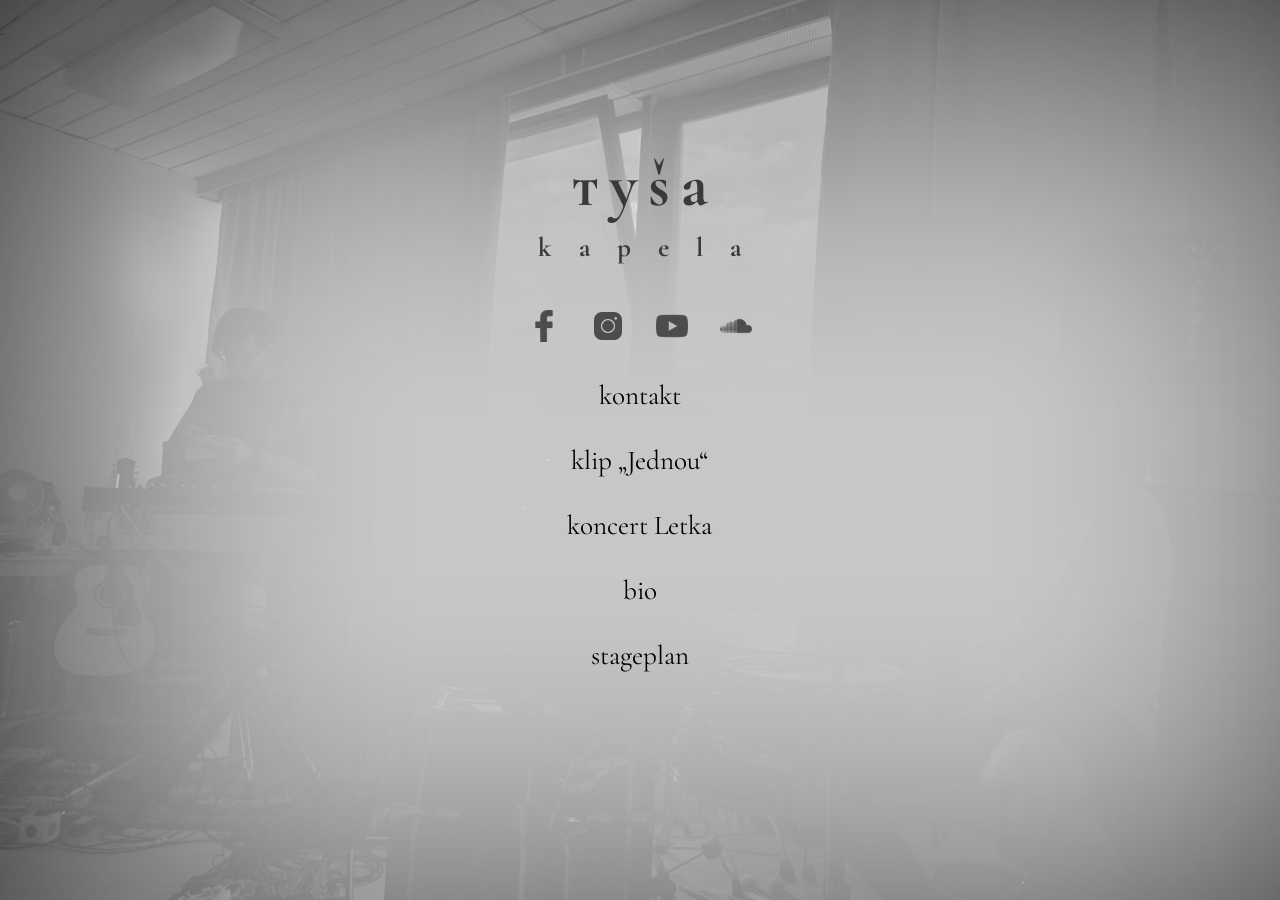
<file: index.html>
<!DOCTYPE html>
<html lang="en">
<head>
    <meta charset="UTF-8">
    <meta name="viewport" content="width=device-width, initial-scale=1.0">
    <meta name="description" content="Tato kapela se jmenuje тyša. Hraje písně s introspektivními texty, hudba je převážně melancholická.">
    <meta name=author content="Hnusokrates">

    <title>kapela tyša</title>
    <link rel="icon" href="./img/fav.ico" type="image/x-icon">
    <link rel="stylesheet" href="tysa.css">
    <link rel="stylesheet" href="https://fonts.googleapis.com/css?family=Cormorant+Garamond|Roboto&display=swap">

</head>
<body>
    <main>
        <section id="header">
            <h1>тyša</h1>
            <h2>kapela</h2>
        </section>
        <section id="socials">
            <nav class="social"><a href="https://www.facebook.com/britnebotezbritec" target="_blank"><img src="./img/facebook.png" alt="Facebook" title="Facebook"></a></nav>
            <nav class="social"><a href="https://www.instagram.com/brit_a_druzi/" target="_blank"><img src="./img/instagram.png" alt="Instagram" title="Instagram"></a></nav>
            <nav class="social"><a href="https://youtube.com/@britovypisnicky?si=KIHiUDDJnUtitzdb" target="_blank"><img src="./img/youtube.png" alt="YouTube" title="YouTube"></a></nav>
            <nav class="social"><a href="https://soundcloud.com/britcz" target="_blank"><img src="./img/soundcloud.png" alt="SoundCloud" title="SoundCloud"></a></nav>
        </section>

        <section id="links">
            <nav class="link">
                <a href="mailto:kapelatysa@gmail.com" target="_blank" title="kontakt">
                    <div>kontakt</div>
                </a>
            </nav>

            <nav class="link">
                <a href="https://youtu.be/C1Yap4V48YI" target="_blank" title="klip „Jednou“">
                    <div>klip „Jednou“</div>
                </a>            
            </nav>

            <nav class="link">
                <a href="#">
                    <div>koncert Letka</div>
                </a>
            </nav>

            <nav class="link">
                <a href="#">
                    <div>bio</div>
                </a>
            </nav>

            <nav class="link">
                <a href="./files/tysa-podioplan.pdf" target="_blank" title="stageplan">
                    <div>stageplan</div>
                </a>
            </nav>

        </section>
    </main>
</body>
</html>
</file>
<file: tysa.css>
:root {
  --primary-text-color:rgb(57, 57, 57); /* global scope */
  --primary-bg-color:rgb(200, 199, 199); /* global scope */
  --secondary-bg-color:rgb(143, 143, 143); /* global scope */
}


* {
  box-sizing: border-box;
}


/* C O N T A I N E R Y */

body {
    margin: 0;
    padding: 0;
    background-image: url("./img/strahov.jpg");
    background-color: var(--secondary-bg-color);
    background-repeat: no-repeat;
    background-attachment: fixed;
    background-size: cover;
    background-blend-mode: luminosity;
    background-position:center;
    overflow: hidden;
    margin: 0 auto;
    width: 100vw;
    height: 100vh;
    display: flex;
    justify-content: center;
    align-items: center;
    flex-direction: column;
}
/* CALC!!!! */

body::after {
    content:'';
    position: fixed;
    top: 0;
    left: 0;
    width: 110%;
    height: 110%;
    background-color: var(--primary-bg-color);
    opacity: 1;
    mix-blend-mode: lighten;
    z-index: -1;
    filter: blur(calc(6vw + 5rem));
}

main {
    display: flex;
    flex-direction: column;
    align-items: center;
    height: 100%;
    width: 100;
    margin: calc(1rem + 2vw);
}

#header {
    display: flex;
    flex-direction: column;
    align-items: center;
    margin-top: calc(8vh + 2rem);
    justify-content: center;
}


/* H E A D E R Y */

h1 {
    color: var(--primary-text-color);
    font-size: 4rem;
    font-weight: 800;
    letter-spacing: .7rem;
    font-family: 'Cormorant Garamond', serif;
    margin: 0 0 0 .7rem;
}

h2 {
    color: var(--primary-text-color);
    font-size: 1.7rem;
    letter-spacing: 1.7rem;
    font-family: 'Cormorant Garamond', serif;
    margin: .5rem 0 1.9rem 1.7rem;
    align-self: center;
}


/* E L E M E N T Y */
   
nav a {
    text-decoration: none;
    color: inherit;
    display: inline-block;
    transition: all 0.1s ease-in-out;

}

nav a:hover {
    color: var(--primary-text-color);
    text-decoration: none;
    font-weight: 100;
    opacity: 0.9;
}

nav a:active {
    color: var(--primary-text-color);
    text-decoration: none;
    font-weight: 800;
    opacity: 0.8;
}

#socials {
    display: flex;
    flex-direction: row;
    align-items: center;
}

#links {
    display: flex;
    flex-direction: column;
    align-items: center;
}

#links nav {
    margin: 0.5rem;
    padding: 0.5rem;
    text-decoration: none;
    text-align: center;
    font-family: 'Cormorant Garamond', serif;
    font-size: 1.7rem;

}

#socials nav {
    margin: 0.5rem;
    padding: 0.5rem;
    font-family: 'Cormorant Garamond', serif;
    text-decoration: none;
    text-align: center;
}

#socials nav img {
    width: 2rem;
    height: 2rem;
    object-fit: cover;
    filter: contrast(0.4);
    transition: all 0.2s ease-in-out;
}

#socials nav img:hover {
    object-fit: cover;
    transition: all 0.2s ease-in-out;
    opacity: 0.6;
}

#socials nav img:active {
    object-fit: cover;
    transition: all 0.1s ease-in-out;
    opacity: 0.4;
}
</file>
